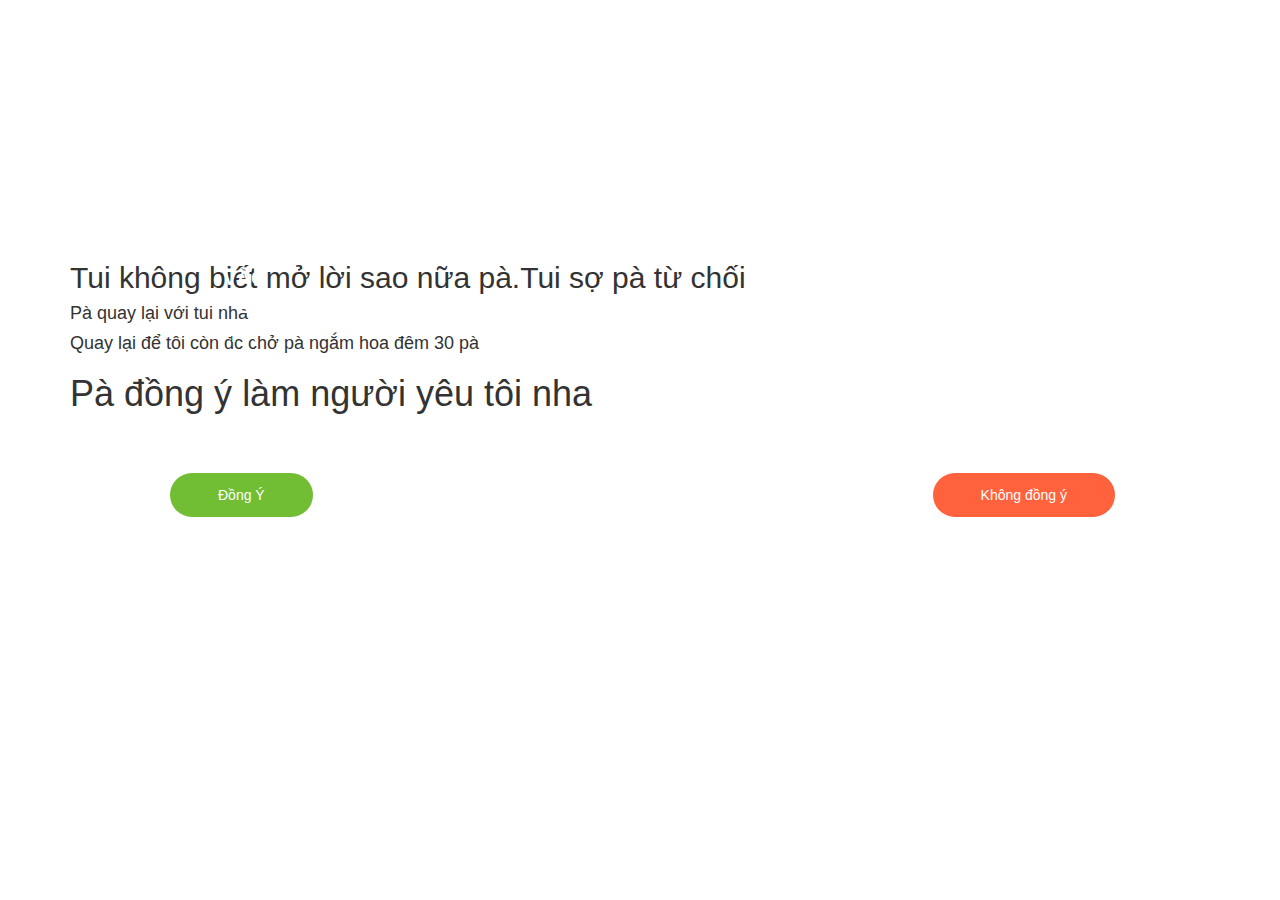
<file: comeback.html>
<!DOCTYPE html>
<html lang="en">
  <head>
    <meta charset="UTF-8" />
    <meta http-equiv="X-UA-Compatible" content="IE=edge" />
    <meta name="viewport" content="width=device-width, initial-scale=1.0" />
    <title>PTTN</title>

    <meta http-equiv="content-type" content="text/html;charset=UTF-8" />
    <meta name="viewport" content="width=device-width,initial-scale=1" />
    <!--  -->
    <!-- Tiêu đề của trang -->
    <meta name="description" content="Đoán xem có điều gì bất ngờ tại đây?" />
    <!-- Description ngắn -->
    <link rel="stylesheet" href="https://maxcdn.bootstrapcdn.com/bootstrap/3.3.7/css/bootstrap.min.css"/>
  </head>
  <body>



     
    <meta
      property="og:image"
      content="https://minhchuit.net/images/cham-vao-day.png"
    />
    <meta property="og:title" content="CHẠM VÀO ĐÂY" />
    <!-- Tiêu đề của trang -->
    <meta property="og:type" content="website" />
    <meta name="author" content="NGUYEN MINH CHU" />
    <link
      rel="stylesheet"
      href="https://minhchuit.net/css/valentine.css"
      type="text/css"
    />
    <link
      rel="stylesheet"
      href="https://minhchuit.net/css/fontawesome-free-5.12.1-web/css/all.css"
      type="text/css"
    />
    <link rel="stylesheet" href="https://cdnjs.cloudflare.com/ajax/libs/font-awesome/5.15.1/css/all.min.css" integrity="sha512-+4zCK9k+qNFUR5X+cKL9EIR+ZOhtIloNl9GIKS57V1MyNsYpYcUrUeQc9vNfzsWfV28IaLL3i96P9sdNyeRssA==" crossorigin="anonymous" />

  </head>
  <style>
    
    button {
      border: none;
      border-radius: 4px;
      padding: 8px;
      background: red;
      color: #fff;
      outline: none;
      text-transform: uppercase;
      font-weight: bold;
    }
    button:hover {
      cursor: pointer;
      opacity: 0.6;
    }
    span {
      position: absolute;
      top: 30%;
      left: 25%;
      text-align: center;
      display: block;
      margin-bottom: 8px;
      font-size: 20px;
      color: #fff;
      text-transform: uppercase;
      font-weight: bold;
    }
    .move {
      transform: translate(-200%, -200%);
      transition: 0.01s;
    }
    .ico{
      margin-left: -110px;
      margin-top: 20px;
    }
    .title{
      margin-top: -70px;
    }
    .btn {
   background-color:green
    }
    .btn1 {
   background-color:#CC00CC	
    }
/* Block */
.btn {
  display: inline-block;
  text-decoration: none;
  background-color: transparent;
  border: none;
  outline: none;
  color: #fff;
  padding: 12px 48px;
  border-radius: 50px;
  cursor: pointer;
  min-width: 120px;
  transition: opacity 0.2s ease;
}

/* Modifier */
.btn--size-l {
  padding: 16px 56px;
}

.btn--size-s {
  padding: 8px 32px;
}

.btn:hover {
  opacity: 0.8;
}

.btn + .btn {
  margin-left: 16px;
}

.btn--success {
  background-color: #71be34;
   margin-top: 50px;
   margin-right: 600px;
}

.btn--warn {
  background-color: #ffb702;
}

.btn--danger {
  background-color: #ff623d;
  margin-top: 50px;
   margin-left: -2500px;
}

.btn--disabled {
  opacity: 0.5 !important;
  cursor: default;
}

/* ======= Toast message ======== */

#toast {
  position: fixed;
  top: 32px;
  right: 32px;
  z-index: 999999;
}

.toast {
  display: flex;
  align-items: center;
  background-color: #fff;
  border-radius: 2px;
  padding: 20px 0;
  min-width: 400px;
  max-width: 450px;
  border-left: 4px solid;
  box-shadow: 0 5px 8px rgba(0, 0, 0, 0.08);
  transition: all linear 0.3s;
}

@keyframes slideInLeft {
  from {
    opacity: 0;
    transform: translateX(calc(100% + 32px));
  }
  to {
    opacity: 1;
    transform: translateX(0);
  }
}

@keyframes fadeOut {
  to {
    opacity: 0;
  }
}

.toast--success {
  border-color: #47d864;
}

.toast--success .toast__icon {
  color: #47d864;
}

.toast--info {
  border-color: #2f86eb;
}

.toast--info .toast__icon {
  color: #2f86eb;
}

.toast--warning {
  border-color: #ffc021;
}

.toast--warning .toast__icon {
  color: #ffc021;
}

.toast--error {
  border-color: #ff623d;
}

.toast--error .toast__icon {
  color: #ff623d;
}

.toast + .toast {
  margin-top: 24px;
}

.toast__icon {
  font-size: 24px;
}

.toast__icon,
.toast__close {
  padding: 0 16px;
}

.toast__body {
  flex-grow: 1;
}

.toast__title {
  font-size: 16px;
  font-weight: 600;
  color: #333;
}

.toast__msg {
  font-size: 14px;
  color: #888;
  margin-top: 6px;
  line-height: 1.5;
}

.toast__close {
  font-size: 20px;
  color: rgba(0, 0, 0, 0.3);
  cursor: pointer;
}


  </style>
  
  <body>
    <video id="myVideo" width="320" height="176">
      <source src="troll.mp3" type="video/mp4">
      <source src="mov_bbb.ogg" type="video/ogg">
      Your browser does not support HTML5 video.
    </video>
    <div id="toast"></div>
    <div class="bgoverlay">
      <div class="container" id="container">
        <span class="ico">
          <span class="ico2"></span>
          <span class="title" id="title" style="margin-top:-55px"
            >Chạm Vào<br />&nbsp;&nbsp;&nbsp;&nbsp;&nbsp;Đây Pà</span
          >
        </span>
        <div class="endtext" style="margin-top:80px">
          <span id="close" title="Restart"><i class="fa fa-times"></i></span>
         
          <h2>Tui không biết mở lời sao nữa pà.Tui sợ pà từ chối</h2> 
          
          <h4>Pà quay lại với tui nha</h4>
          <h4>Quay lại để tôi còn đc chở pà ngắm hoa đêm 30 pà</h4>
          <h1>Pà đồng ý làm người yêu tôi nha<i class="fas fa-heart"></i></h1>
          <div id="toast"></div>

          <div style="margin-left: 100px;"><div onclick="showSuccessToast();" class="btn btn--success">Đồng Ý</div>
          
               
            <div onmouseover="showErrorToast();" class="btn btn--danger" id = "no-love">Không đồng ý</div>
           
           
          </div>
          
          <script>
           
             var count = 0;
            function showSuccessToast() {
              var vid = document.getElementById("myVideo");
    
              toast({
                title: "Thành công!",
                message: "Yeah,Thương Pà nhất hhh",
                type: "success",
                duration: 5000
              });
              window.location.href = "https://www.facebook.com/profile.php?id=100019277535060";
              vid.pause();
            }
          
            function showErrorToast() {
              var no_love = document.getElementById("no-love");
      count++;
      no_love.classList.toggle("move");
      if (count == 1 || count == 3 || count == 5 || count == 10) {
        toast({
                title: "Thất bại!",
                message: "Nút này tui thêm z thôi. Pà chọn ĐỒNG Ý đi",
                type: "error",
                duration: 5000
              });
      }
      
  
              
            }
          </script>

         
          </div> 
        </div>
      </div>
    </div>
  </body>
  <script>
    
    var title = document.getElementById("title");
    var container = document.getElementById("container");
    var closse= document.getElementById("close");
 
  
   closse.addEventListener("click", myFunctiona);
    function myFunctiona() {
      
      container.classList.remove("open");
    }
    title.addEventListener("click", myFunction);
    var vid = document.getElementById("myVideo");
    function myFunction() {
     
      container.classList.add("open");
      vid.play();
    }
    function toast({ title = "", message = "", type = "info", duration = 3000 }) {
  const main = document.getElementById("toast");
  if (main) {
    const toast = document.createElement("div");

    // Auto remove toast
    const autoRemoveId = setTimeout(function () {
      main.removeChild(toast);
    }, duration + 1000);

    // Remove toast when clicked
    toast.onclick = function (e) {
      if (e.target.closest(".toast__close")) {
        main.removeChild(toast);
        clearTimeout(autoRemoveId);
      }
    };

    const icons = {
      success: "fas fa-check-circle",
      info: "fas fa-info-circle",
      warning: "fas fa-exclamation-circle",
      error: "fas fa-exclamation-circle"
    };
    const icon = icons[type];
    const delay = (duration / 1000).toFixed(2);

    toast.classList.add("toast", `toast--${type}`);
    toast.style.animation = `slideInLeft ease .3s, fadeOut linear 1s ${delay}s forwards`;

    toast.innerHTML = `
                    <div class="toast__icon">
                        <i class="${icon}"></i>
                    </div>
                    <div class="toast__body">
                        <h3 class="toast__title">${title}</h3>
                        <p class="toast__msg">${message}</p>
                    </div>
                    <div class="toast__close">
                        <i class="fas fa-times"></i>
                    </div>
                `;
    main.appendChild(toast);
  }
}

  //   var love = document.getElementById("love");
  //   var no_love = document.getElementById("no-love");

  //   love.addEventListener("click", lovesfunction);
    
  //   function lovesfunction() {
  //       alert("Inbox cho mình biết nha");
  //       window.location.href = "https://www.facebook.com/profile.php?id=100019277535060";
     
  //    }
  //   no_love.addEventListener("mouseover", lovefunction);
  //   var  count = 0;
  //   function lovefunction() {
     
  //     no_love.classList.toggle("move");
  //     count++;
  //     console.log(count)
  //     if(count == 5){
  //       function showErrorToast() {
  //   toast({
  //     title: "Thất bại!",
  //     message: "Có lỗi xảy ra, vui lòng liên hệ quản trị viên.",
  //     type: "error",
  //     duration: 5000,
     
  //   });
  // }
  //     }
  //    }
     
     
  </script>
</html>
</file>
